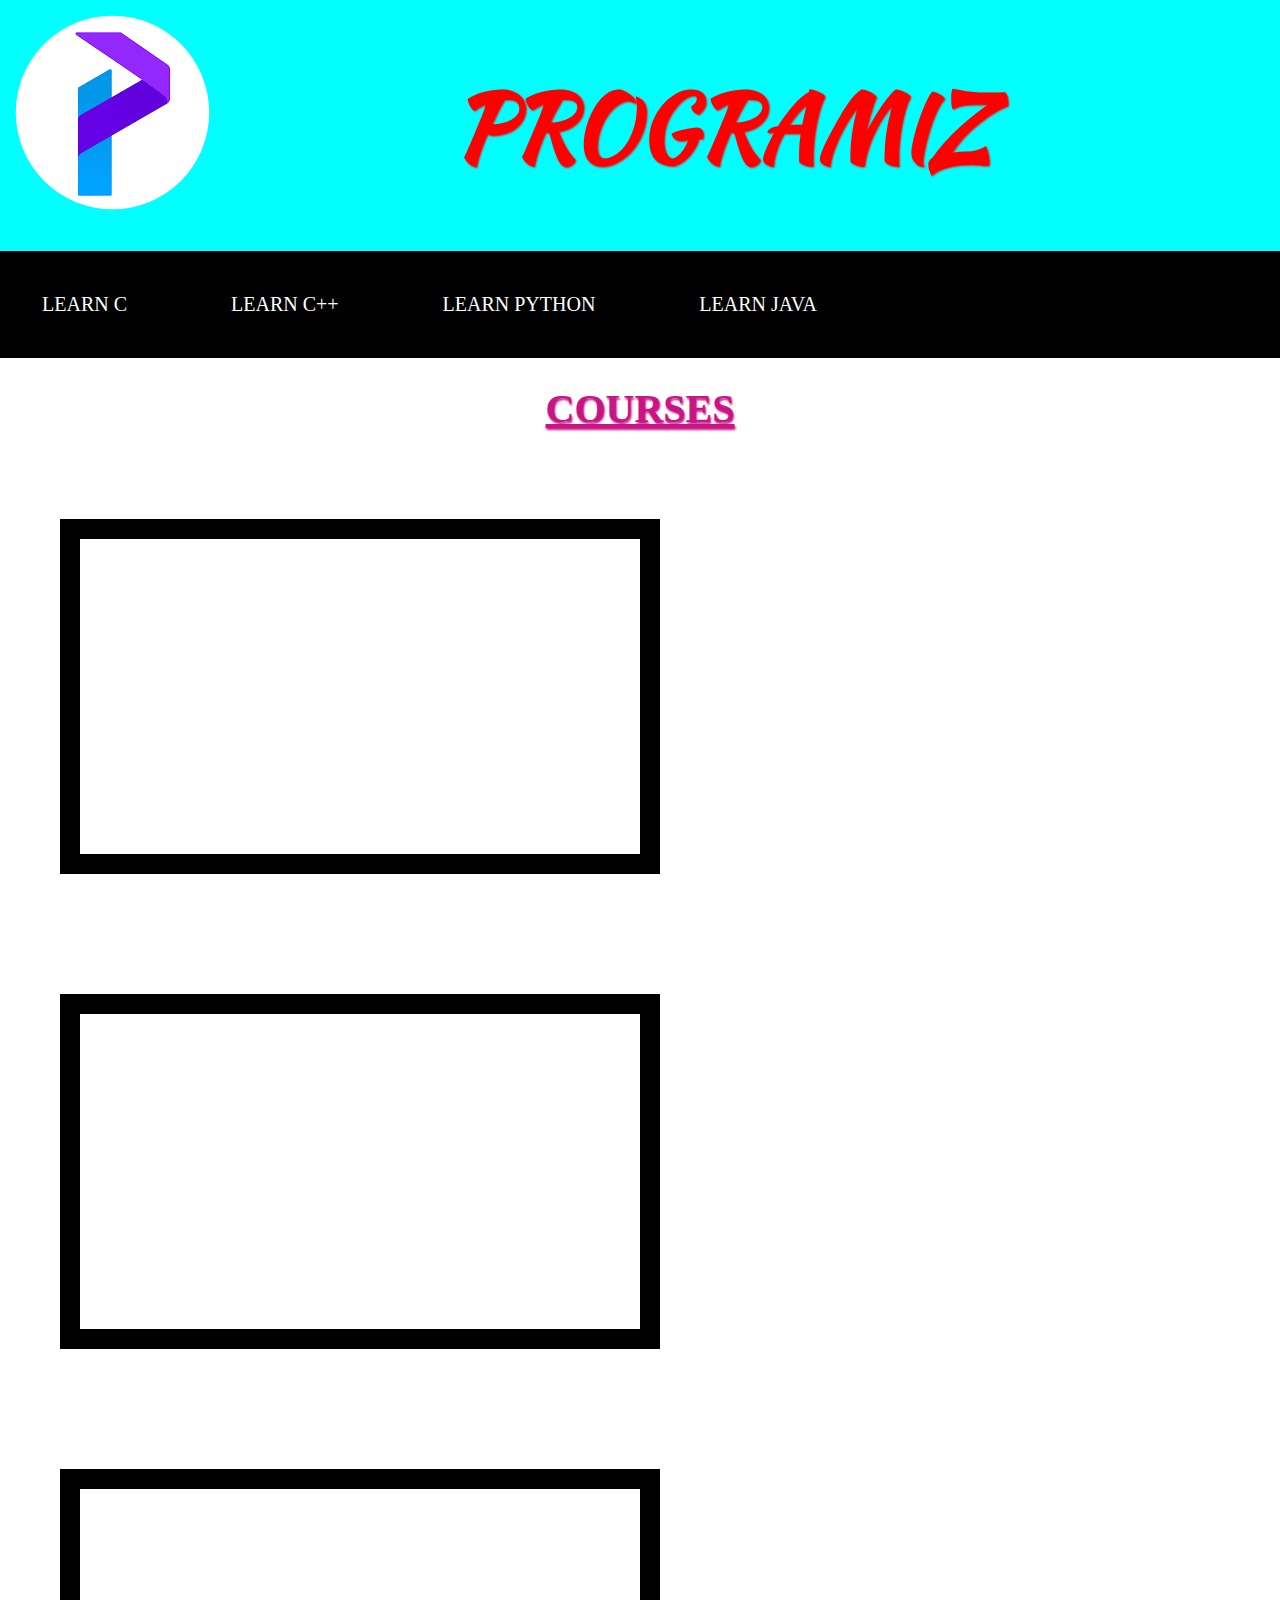
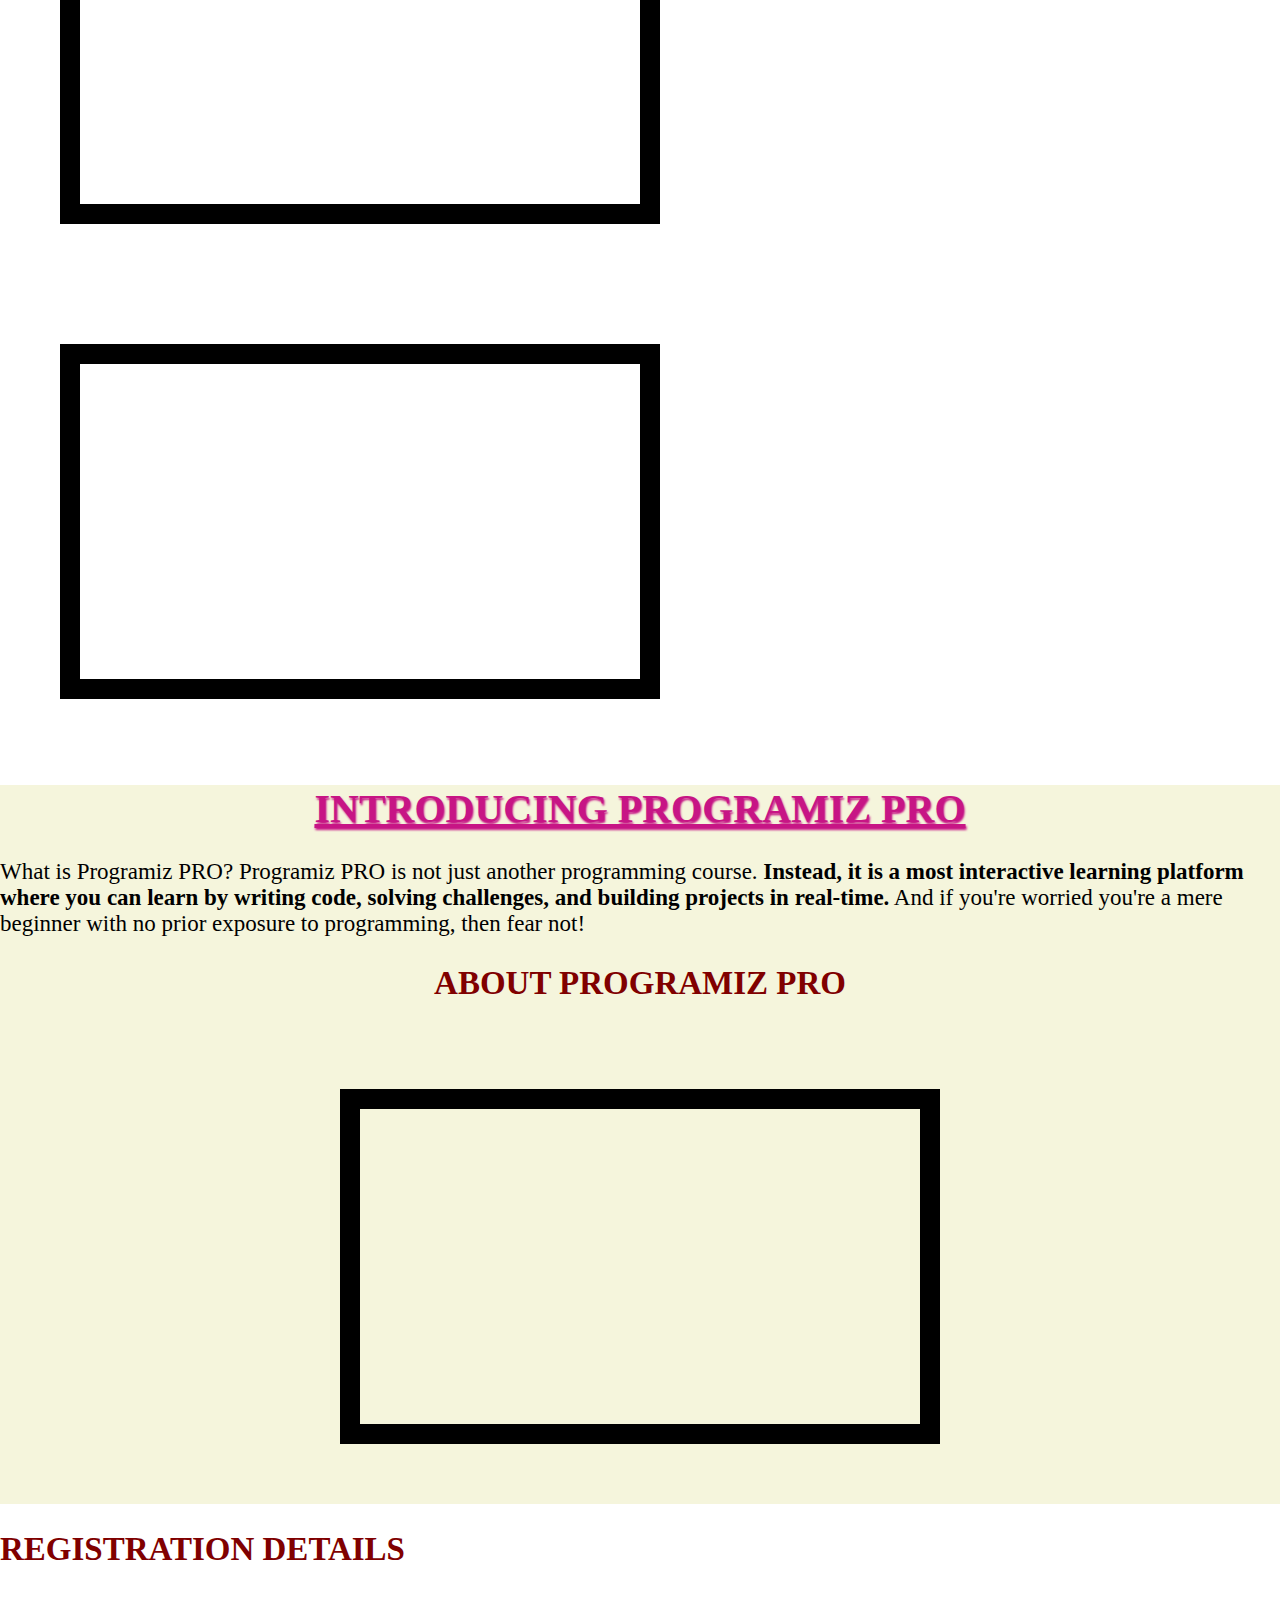
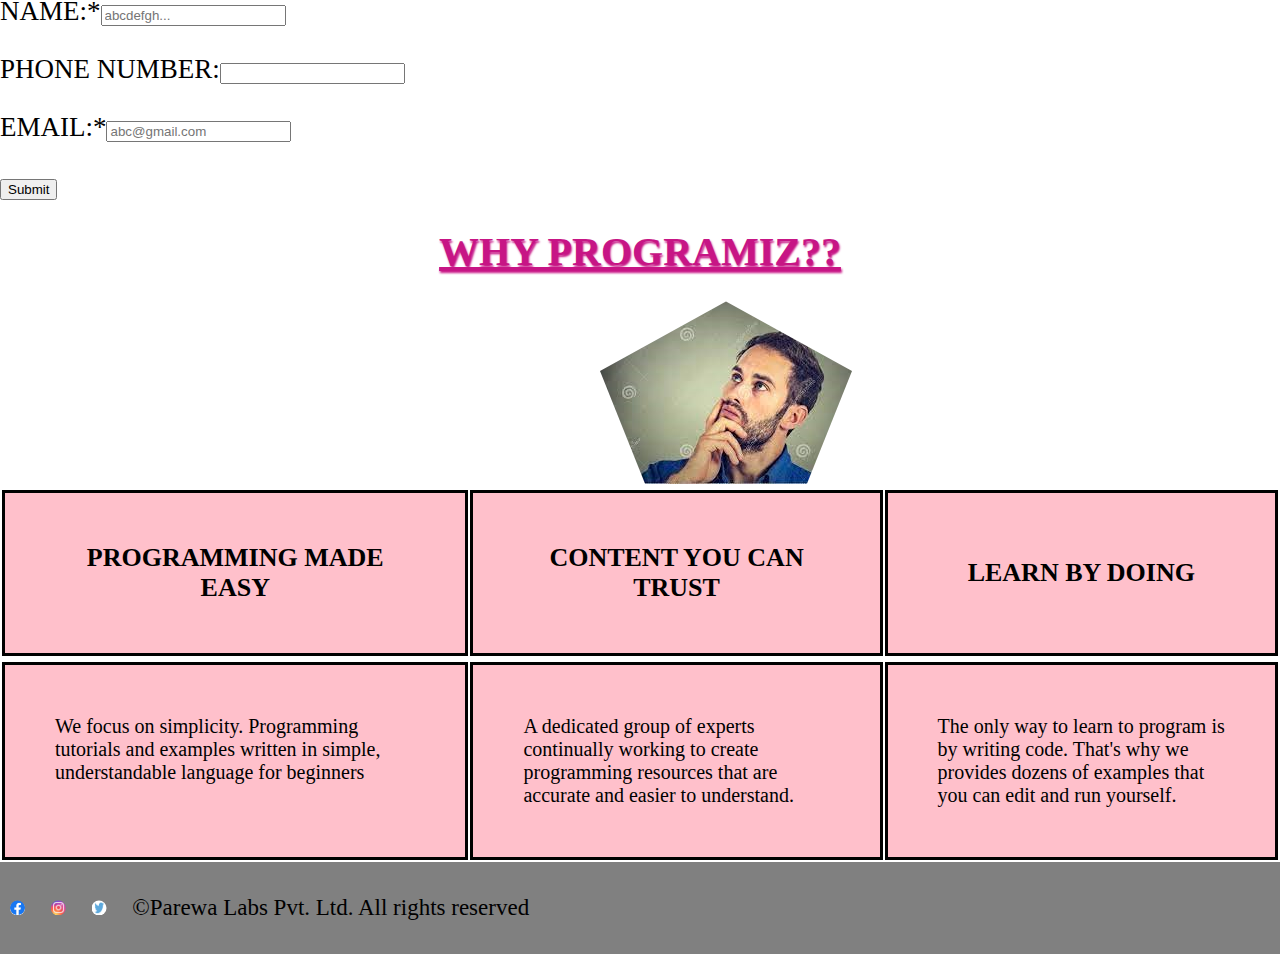
<file: index.html>
<!DOCTYPE html>
<html>
<head>
    <meta charset="UTF-8" />
    <meta name="viewport" content="width=device-width, initial-scale=1.0" />
  <link rel="preconnect" href="https://fonts.googleapis.com"><link rel="preconnect" href="https://fonts.gstatic.com" crossorigin><link href="https://fonts.googleapis.com/css2?family=Kaushan+Script&display=swap" rel="stylesheet">
    <style> @import url('https://fonts.googleapis.com/css2?family=Kaushan+Script&display=swap'); </style>
    <title>learn to code</title>
    <link rel="apple-touch-icon" sizes="180x180" href="C:\Users\Ramakrishna Kadali\OneDrive\Pictures\favicon_io/apple-touch-icon.png">
<link rel="icon" type="image/png" sizes="32x32" href="C:\Users\Ramakrishna Kadali\OneDrive\Pictures\favicon_io/favicon-32x32.png">
<link rel="icon" type="image/png" sizes="16x16" href="C:\Users\Ramakrishna Kadali\OneDrive\Pictures\favicon_io/favicon-16x16.png">
<link rel="manifest" href="C:\Users\Ramakrishna Kadali\OneDrive\Pictures\favicon_io/site.webmanifest">
<link rel="stylesheet" href="style.css" />
</head>
<body>
    <header>
      <img src="download.png">
         <h1>PROGRAMIZ</h1>
  </header>
      <nav>
        <a href="https://www.programiz.com/c-programming" target="blank_">LEARN C</a>
        <a href="https://www.programiz.com/cpp-programming" target="blank_">LEARN C++</a>
        <a href="https://www.programiz.com/python-programming" target="blank_">LEARN PYTHON</a>
        <a href="https://www.programiz.com/java-programming" target="blank_">LEARN JAVA</a>
      </nav>
        <main>
             <h1>COURSES</h1>
          <section class="mon">
            <iframe width="560" height="315" src="https://www.youtube.com/embed/videoseries?list=PL98qAXLA6aftD9ZlnjpLhdQAOFI8xIB6e" title="YouTube video player" frameborder="0" allow="accelerometer; autoplay; clipboard-write; encrypted-media; gyroscope; picture-in-picture" allowfullscreen></iframe>
            <iframe width="560" height="315" src="https://www.youtube.com/embed/videoseries?list=PL98qAXLA6afuh50qD2MdAj3ofYjZR_Phn" title="YouTube video player" frameborder="0" allow="accelerometer; autoplay; clipboard-write; encrypted-media; gyroscope; picture-in-picture" allowfullscreen></iframe>
            <iframe width="560" height="315" src="https://www.youtube.com/embed/videoseries?list=PL98qAXLA6afsQO62IkkidTHXmuL6k2rR6" title="YouTube video player" frameborder="0" allow="accelerometer; autoplay; clipboard-write; encrypted-media; gyroscope; picture-in-picture" allowfullscreen></iframe>
            <iframe width="560" height="315" src="https://www.youtube.com/embed/videoseries?list=PL98qAXLA6afscIXQNuMl9zGHD9hJTuvQe" title="YouTube video player" frameborder="0" allow="accelerometer; autoplay; clipboard-write; encrypted-media; gyroscope; picture-in-picture" allowfullscreen></iframe>
          </section>
     <section class="don" id="dean">
       <h1>INTRODUCING PROGRAMIZ PRO</h1>
       <p>What is Programiz PRO? Programiz PRO is not just another programming course. <b>Instead, it is a most interactive learning platform where you can learn by writing code, solving challenges, and building projects in real-time.</b> And if you're worried you're a mere beginner with no prior exposure to programming, then fear not!</p>
       <h2>ABOUT PROGRAMIZ PRO</h2>
         <section class="rd">
       <iframe width="560" height="315" src="https://www.youtube.com/embed/BwpYKKcps7E" title="YouTube video player" frameborder="0" allow="accelerometer; autoplay; clipboard-write; encrypted-media; gyroscope; picture-in-picture" allowfullscreen></iframe>
          </section>
         </section>
          <section>
      <form class="fom" action="https://programiz.pro/pricing" target="blank_">
       <h2>REGISTRATION DETAILS</h2>
        <p>name:*<input type="text" placeholder="abcdefgh..."required></p>
          <p>phone number:<input type="number"></p>
           <p>email:*<input type="email" placeholder="abc@gmail.com" required><p>
	     <input type = "submit">
             </form>
             </section>
             <section class="con">
               <h1>WHY PROGRAMIZ??</h1>
                <img src="download (2).jpg">
                  <table>
                    <tr>
                      <thead>
                       <th>Programming made easy</th>
                        <th>Content You Can Trust</th>
                        <th>Learn by Doing</th>
                      </thead>
                    </tr>
                    <tr>
                     <tbody>
                      
                  <td>We focus on simplicity. Programming tutorials and examples written in simple, understandable language for beginners</p>
                    </td>
                    <td>A dedicated group of experts continually working to create programming resources that are accurate and easier to understand.</td>
                   <td>The only way to learn to program is by writing code. That's why we provides dozens of examples that you can edit and run yourself.</td>
                      </tbody>
                    </tr>
                  </table>
             </section>
        </main>
         <footer>
           <p><a href="https://www.facebook.com/programiz" target="blank_"><img src="images.png"  width="15"height="15"></a>
           <a href="https://www.instagram.com/_programiz/" target="blank_"><img src="download (3).jpg"  width="15"height="15"></a>
             <a href="https://twitter.com/programiz" target="blank_"><img src="download (1).png"  width="15"height="15"></a>
               &copy;Parewa Labs Pvt. Ltd. All rights reserved</p>
         </footer>
</body>
</html>
</file>
<file: style.css>
*{
  box-sizing:content-box;
}
html{
  scroll-behavior:smooth;
}
body{
margin:0px;
}
header h1,nav,footer,section{
  border-style:solid;
  border-width:0px;
  margin:0px;
}
header h1{
  font-family: 'Kaushan Script', cursive;
  text-shadow:1px 1px 2px;
  color:red;
  background-color:cyan;
  padding:60px;
  text-align:center;
  font-size:90px;
}
nav{
  background-color:black;
  position:sticky;
  top:0px;
  display:flex;
  flex-direction:row;
  flex-wrap:wrap;
}
nav a{
  color:white;
  text-align:center;
  font-size:20px;
  padding:42px;
  text-decoration:none;
  justify-content:space-around;
}
a:hover{
  color:red;
  text-decoration:underline;
}
main h1{
  color:mediumvioletred;
  text-align:center;
  font-size:40px;
  text-decoration:underline;
  text-shadow:1px 2px 2px;
}
.mon{
  display:grid;
  grid-template-columns:repeat(auto-fill,minmax(700px,auto));
}
iframe{
  border-style:solid;
  border-width:20px;
  margin:60px;
}
p{
  font-size:23px;
}
form p{
  text-transform:uppercase;
  font-size:27px;
}
h2{
  text-align:center;
  color:maroon;
}
form h2{
  text-align:left;
}
h2,h3{
  font-size:33px;
}
.rd{
  display:flex;
  flex-direction:row;
  justify-content:center;
}
.don{
  border-style:dotted;
  border-color:crimson;
  background-color:beige
}
.con img{
  margin-left:600px;
}
th{
  text-transform:uppercase;
  font-size:26px;
}
td{
font-size:20px;
}
th,td{
  padding:50px;
  border-style:solid;
  background-color:pink;
}
footer{
  background-color:grey;
  padding:10px;
}
a{
  margin-right:20px;
}
img{
  clip-path: polygon(50% 0%, 100% 38%, 82% 100%, 18% 100%, 0% 38%);
}
footer img{
  clip-path: circle(50% at 50% 50%);
}
header img{
float:left;
clip-path: circle(43% at 50% 50%);
}
</file>
